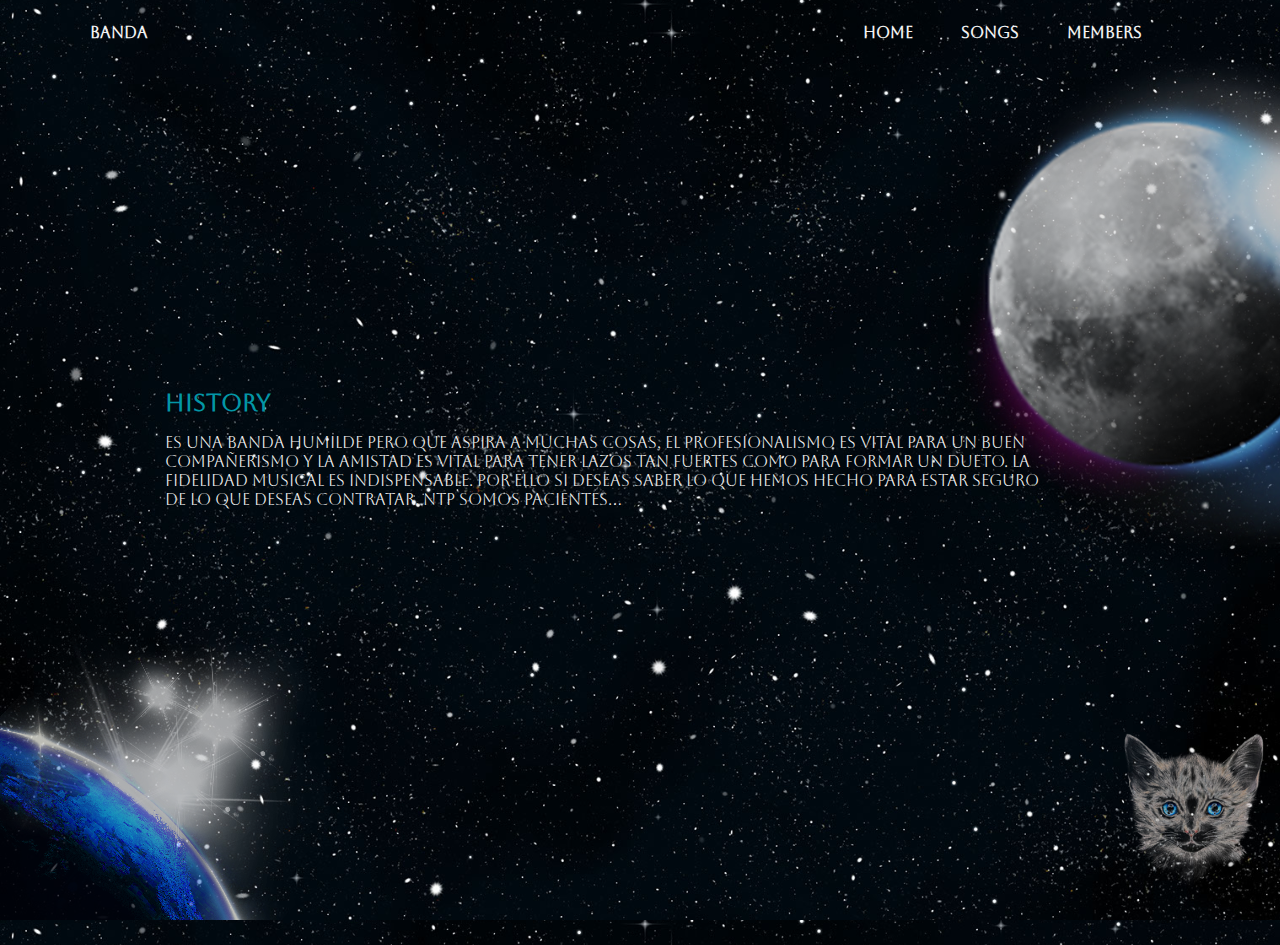
<file: history.html>
<!DOCTYPE html>
<html lang="en">
<head>
    <meta charset="UTF-8">
    <meta http-equiv="X-UA-Compatible" content="IE=edge">
    <meta name="viewport" content="width=device-width, initial-scale=1.0">
    <link rel="stylesheet" href="/css/history.css">
<link rel="shortcut icon" href="/imgs/Pisadas Sobre La Luna (1).png" type="image/x-icon">

    <title>History</title>
</head>
<body>
    <header class="l-header">
        <nav class="nav bd-grid">
            <a href="" class="nav__logo">Banda</a>

            <div class="nav__toggle" id="nav-toggle">
                <i class='bx bx-menu-alt-right'></i>
            </div>

            <div class="nav__menu" id="nav-menu">
                <ul class="nav__list">
                    <li class="nav__item"><a href="/index.html" class="nav__link">Home</a></li>
                    <li class="nav__item"><a href="https://www.instagram.com/pisadassobrelaluna2023/" class="nav__link">Songs</a></li>
                    <li class="nav__item"><a href="/members.html" class="nav__link">Members</a></li>
                    <!-- <li class="nav__item"><a href="/history.html" class="nav__link">History</a></li>
                   -->
                </ul>
            </div>
        </nav>
    </header>
    <section class="l-section" id="section">
        <div class="section">
            <div class="section__data">
                <h2 class="section__title">History</h2>
                <p class="section__text">Es una banda Humilde pero que aspira
                    a muchas cosas, el profesionalismo es vital para un buen 
                    compañerismo y la amistad es vital para tener lazos tan fuertes
                    como para formar un dueto. La fidelidad musical es indispensable.

                    Por ello si deseas saber lo que hemos hecho para estar seguro de 
                    lo que deseas contratar. Ntp Somos Pacientes... 
                </p>
            </div>

          
        </div>
    </section>
</body>
</html>
</file>
<file: css/history.css>
@import url('https://fonts.googleapis.com/css2?family=Aboreto&display=swap');
/*===== VARIABLES SCSS =====*/
/*===== VARIABLES CSS =====*/
/*=== Colores ===*/
:root {
  --first-color: #0396A6;
  --dark-color: #000;
  --white-color: #F2F2F2;
}

/*=== Fuente y tipografia ===*/
:root {
  --body-font: 'Aboreto', cursive;;
  --biggest-font-size: 3.5rem;
  --h2-font-size: 1.25rem;
  --normal-font-size: 0.938rem;
}

@media screen and (min-width: 768px) {
  :root {
    --biggest-font-size: 7rem;
    --h2-font-size: 1.5rem;
    --normal-font-size: 1rem;
  }
}

/*=== z index ===*/
:root {
  --z-back: -10;
  --z-normal: 1;
  --z-tooltip: 10;
  --z-fixed: 100;
  --z-modal: 1000;
}
/*===== BASE =====*/
*, ::before, ::after {
    -webkit-box-sizing: border-box;
            box-sizing: border-box;
  }
  
  html {
    scroll-behavior: smooth;
  }
  
  body {
    margin: 0;
    font-family: var(--body-font);
  }
  
  h1, h2, h3, p {
    margin: 0;
  }
  
  ul {
    margin: 0;
    padding: 0;
    list-style: none;
  }
  
  a {
    text-decoration: none;
    
  }
  
  img {
    max-width: 100%;
    height: auto;
  }
  .bd-grid {
    max-width: 1100px;
    margin-left: 1rem;
    margin-right: 1rem;
  }
  
  .l-header {
    width: 100%;
    position: absolute;
    top: 0;
    left: 0;
    background-color: transparent;
    z-index: var(--z-modal);
  }
  .nav {
    height: 3rem;
    display: -webkit-box;
    display: -ms-flexbox;
    display: flex;
    -webkit-box-pack: justify;
        -ms-flex-pack: justify;
            justify-content: space-between;
    -webkit-box-align: center;
        -ms-flex-align: center;
            align-items: center;
    font-weight: bold;
  }
  
  @media screen and (max-width: 768px) {
    .nav__menu {
      position: fixed;
      left: 0%;
      top: -100%;
      background-color: rgba(0, 0, 0, 0.9);
      width: 100%;
      height: 40%;
      padding: 2rem;
      text-align: center;
      z-index: var(--z-fixed);
      -webkit-transition: .3s;
      transition: .3s;
    }
  }
  
  .nav__logo {
    color: var(--white-color);
  }
  
  .nav__item {
    margin-bottom: 2rem;
  }
  
  .nav__link {
    color: var(--white-color);
  }
  
  .nav__toggle {
    font-size: 1.5rem;
    color: var(--white-color);
    cursor: pointer;
  }
  
  /*=== Show menu ===*/
  .show {
    top: 3rem;
  }
.l-section {
    background-image: url(/imgs/History.png);
    width: 100%;
    height: 100%;
  }
  
  .section {
    height: 105vh;
    max-width: 950px;
    margin-left: 1rem;
    margin-right: 1rem;
    padding: 2rem 0;
    color: var(--white-color);
    display: -webkit-box;
    display: -ms-flexbox;
    display: flex;
    -webkit-box-orient: vertical;
    -webkit-box-direction: normal;
        -ms-flex-direction: column;
            flex-direction: column;
    -webkit-box-pack: space-evenly;
        -ms-flex-pack: space-evenly;
            justify-content: space-evenly;
    -webkit-box-align: center;
        -ms-flex-align: center;
            align-items: center;
  }
  
  .section__data {
    margin-bottom: 3rem;
  }
  
  .section__title {
    font-size: var(--h2-font-size);
    color: var(--first-color);
    margin-bottom: 1rem;
  }
  
  @media screen and (min-width: 760px) {
    .nav {
      height: 4rem;
    }
    .nav__list {
      display: -webkit-box;
      display: -ms-flexbox;
      display: flex;
    }
    .nav__item {
      margin-right: 3rem;
      margin-bottom: 0;
    }
    .nav__toggle {
      display: none;
    }
    .section {
      -webkit-box-orient: horizontal;
      -webkit-box-direction: normal;
          -ms-flex-direction: row;
              flex-direction: row;
      margin-left: auto;
      margin-right: auto;
    }
    .section__text {
      padding-right: 4rem;
    }
    .section__img {
      width: 570px;
    }
  }
  
  @media screen and (min-width: 1200px) {
    .bd-grid {
      margin-left: auto;
      margin-right: auto;
    }
  }
  
  ::-webkit-scrollbar{
    width: .6rem;
    background-color: var(--dark-color);
  }
  ::-webkit-scrollbar-thumb{
    background-color: #1996ef;
  }
  ::-webkit-scrollbar-thumb:hover{
    background-color: var(--dark-color);
  }
</file>
